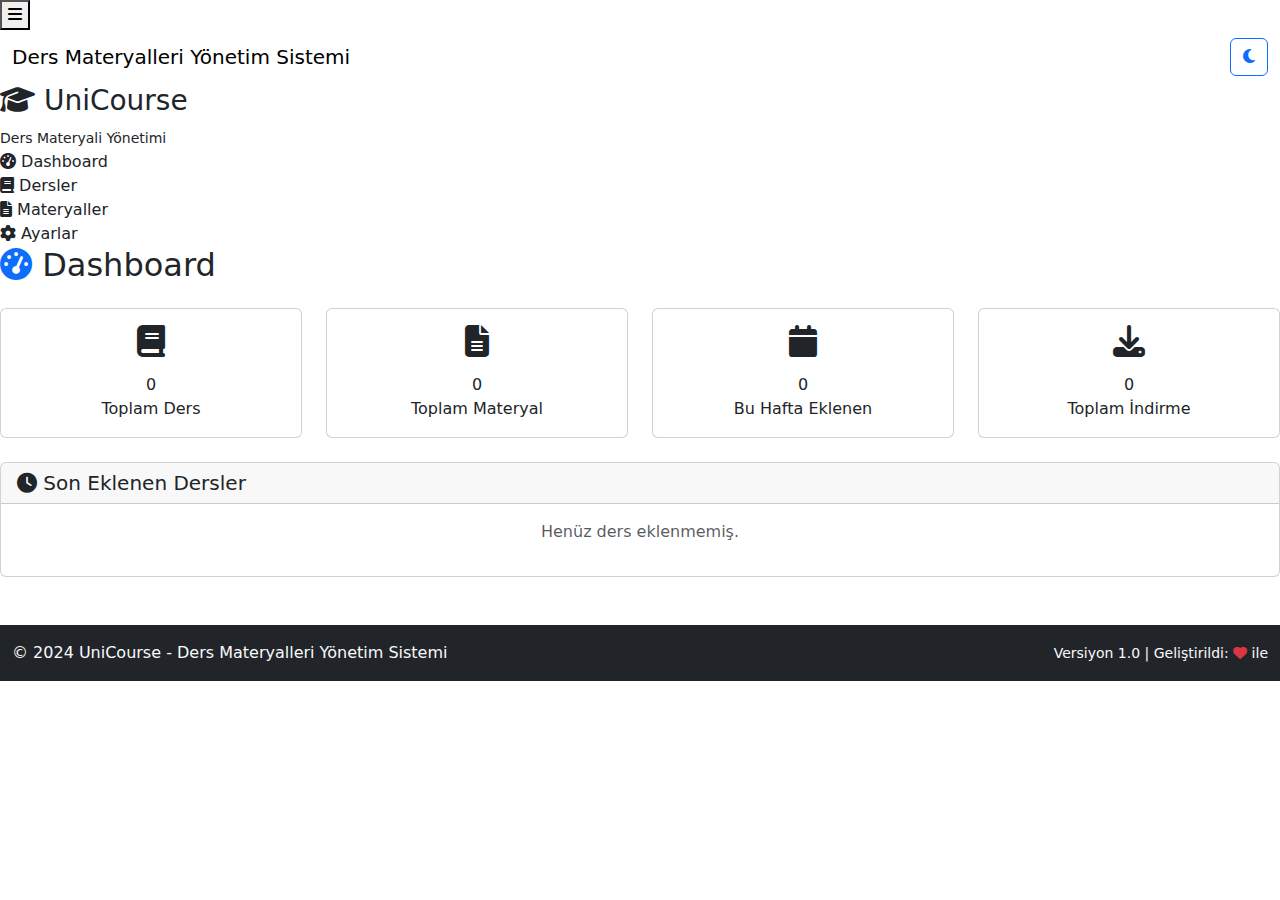
<file: index copy.html>
<!DOCTYPE html>
<html lang="tr">
<head>
    <meta charset="UTF-8">
    <meta name="viewport" content="width=device-width, initial-scale=1.0">
    <title>UniCourse - Ders Materyalleri Yönetimi</title>
    
    <!-- Bootstrap CSS -->
    <link href="https://cdn.jsdelivr.net/npm/bootstrap@5.3.2/dist/css/bootstrap.min.css" rel="stylesheet">
    
    <!-- Font Awesome Icons -->
    <link rel="stylesheet" href="https://cdnjs.cloudflare.com/ajax/libs/font-awesome/6.4.0/css/all.min.css">
    
    <!-- Custom CSS -->
    <link rel="stylesheet" href="assets/css/style.css">
    <link rel="stylesheet" href="assets/css/themes.css">
</head>
<body>
    <!-- Sidebar Toggle Button -->
    <button class="sidebar-toggle" id="sidebarToggleBtn">
        <i class="fas fa-bars"></i>
    </button>

    <!-- Sidebar Overlay for mobile -->
    <div class="sidebar-overlay" id="sidebarOverlay"></div>

    <!-- Include Header -->
    <div id="header-placeholder"></div>
    
    <!-- Include Sidebar -->
    <div id="sidebar-placeholder"></div>

    <!-- Main Content -->
    <div class="main-content" id="mainContent">
        <!-- Include Pages -->
        <div id="dashboard-placeholder"></div>
        <div id="courses-placeholder"></div>
        <div id="materials-placeholder"></div>
        <div id="settings-placeholder"></div>
    </div>

    <!-- Include Footer -->
    <div id="footer-placeholder"></div>

    <!-- Modals -->
    <div id="modals-placeholder"></div>

    <!-- Alert Container -->
    <div id="alertContainer" style="position: fixed; top: 20px; right: 20px; z-index: 9999;"></div>

    <!-- Bootstrap JS -->
    <script src="https://cdn.jsdelivr.net/npm/bootstrap@5.3.2/dist/js/bootstrap.bundle.min.js"></script>
    
    <!-- Custom JS -->
    <script src="assets/js/utils.js"></script>
    <script src="assets/js/storage.js"></script>
    <script src="assets/js/ui.js"></script>
    <script src="assets/js/app.js"></script>

    <script>
        // Load all components when page loads
        document.addEventListener('DOMContentLoaded', async () => {
            await loadComponents();
            // Initialize app after components are loaded
            window.app = new UniCourseApp();
            
            // Setup sidebar toggle after components load
            setupSidebarToggle();
        });

        async function loadComponents() {
            try {
                // Load all components
                await Promise.all([
                    loadComponent('components/header.html', 'header-placeholder'),
                    loadComponent('components/sidebar.html', 'sidebar-placeholder'),
                    loadComponent('pages/dashboard.html', 'dashboard-placeholder'),
                    loadComponent('pages/courses.html', 'courses-placeholder'),
                    loadComponent('pages/materials.html', 'materials-placeholder'),
                    loadComponent('pages/settings.html', 'settings-placeholder'),
                    loadComponent('components/footer.html', 'footer-placeholder'),
                    loadModals()
                ]);
            } catch (error) {
                console.error('Error loading components:', error);
            }
        }

        async function loadComponent(url, placeholderId) {
            try {
                const response = await fetch(url);
                const html = await response.text();
                document.getElementById(placeholderId).innerHTML = html;
            } catch (error) {
                console.error(`Error loading ${url}:`, error);
            }
        }

        async function loadModals() {
            try {
                const [courseModal, materialModal] = await Promise.all([
                    fetch('components/course-modal.html').then(r => r.text()),
                    fetch('components/material-modal.html').then(r => r.text())
                ]);
                
                document.getElementById('modals-placeholder').innerHTML = courseModal + materialModal;
            } catch (error) {
                console.error('Error loading modals:', error);
            }
        }

        function setupSidebarToggle() {
            const toggleBtn = document.getElementById('sidebarToggleBtn');
            const sidebar = document.getElementById('sidebar');
            const mainContent = document.getElementById('mainContent');
            const overlay = document.getElementById('sidebarOverlay');
            let sidebarOpen = true;

            // Toggle button click
            toggleBtn.addEventListener('click', () => {
                sidebarOpen = !sidebarOpen;
                toggleSidebar(sidebarOpen);
            });

            // Overlay click (mobile)
            overlay.addEventListener('click', () => {
                if (window.innerWidth <= 768) {
                    sidebarOpen = false;
                    toggleSidebar(false);
                }
            });

            // Handle responsive behavior
            window.addEventListener('resize', () => {
                if (window.innerWidth <= 768) {
                    // Mobile: Always collapsed initially
                    sidebarOpen = false;
                    toggleSidebar(false, false);
                } else {
                    // Desktop: Open by default
                    sidebarOpen = true;
                    toggleSidebar(true, false);
                }
            });

            function toggleSidebar(open, animate = true) {
                if (!animate) {
                    sidebar.style.transition = 'none';
                    mainContent.style.transition = 'none';
                    toggleBtn.style.transition = 'none';
                }

                if (open) {
                    // Open sidebar
                    sidebar.classList.remove('collapsed');
                    mainContent.classList.remove('full-width');
                    toggleBtn.classList.add('moved');
                    overlay.classList.remove('active');
                    toggleBtn.innerHTML = '<i class="fas fa-times"></i>';
                } else {
                    // Close sidebar
                    sidebar.classList.add('collapsed');
                    mainContent.classList.add('full-width');
                    toggleBtn.classList.remove('moved');
                    
                    if (window.innerWidth <= 768) {
                        overlay.classList.remove('active');
                    }
                    
                    toggleBtn.innerHTML = '<i class="fas fa-bars"></i>';
                }

                // Re-enable transitions
                setTimeout(() => {
                    sidebar.style.transition = '';
                    mainContent.style.transition = '';
                    toggleBtn.style.transition = '';
                }, 50);
            }

            // Initialize based on screen size
            if (window.innerWidth <= 768) {
                sidebarOpen = false;
                toggleSidebar(false, false);
            }
        }
    </script>
</body>
</html>
</file>
<file: assets/css/style.css>
/* Genel Stiller */
:root {
    --primary-color: #007bff;
    --secondary-color: #6c757d;
    --success-color: #28a745;
    --danger-color: #dc3545;
    --warning-color: #ffc107;
    --info-color: #17a2b8;
    --light-color: #f8f9fa;
    --dark-color: #343a40;
}

/* Responsive Tasarım */
@media (max-width: 768px) {
    /* Mobil stiller */
}

@media (min-width: 769px) and (max-width: 1024px) {
    /* Tablet stiller */
}

@media (min-width: 1025px) {
    /* Desktop stiller */
}
</file>
<file: assets/css/themes.css>
/* UniCourse - Tema Dosyası */

/* Light Theme (Default) */
[data-theme="light"] {
    --bg-primary: #ffffff;
    --bg-secondary: #f8f9fa;
    --text-primary: #333333;
    --text-secondary: #6c757d;
    --border-color: #e0e0e0;
}

/* Dark Theme */
[data-theme="dark"] {
    --bg-primary: #1a1a1a;
    --bg-secondary: #2d2d2d;
    --text-primary: #ffffff;
    --text-secondary: #cccccc;
    --border-color: #444444;
}

[data-theme="dark"] body {
    background-color: #1a1a1a;
    color: #ffffff;
}

[data-theme="dark"] .navbar {
    background: #2d2d2d !important;
    border-bottom: 1px solid #444444;
}

[data-theme="dark"] .card {
    background-color: #2d2d2d;
    border-color: #444444;
    color: #ffffff;
}

[data-theme="dark"] .search-box {
    background: #2d2d2d;
    border: 1px solid #444444;
}

[data-theme="dark"] .material-item {
    background: #2d2d2d;
    border-color: #444444;
    color: #ffffff;
}

[data-theme="dark"] .form-control {
    background-color: #2d2d2d;
    border-color: #444444;
    color: #ffffff;
}

[data-theme="dark"] .form-control:focus {
    background-color: #2d2d2d;
    border-color: #667eea;
    color: #ffffff;
}

[data-theme="dark"] .modal-content {
    background-color: #2d2d2d;
    color: #ffffff;
}

[data-theme="dark"] .btn-secondary {
    background-color: #444444;
    border-color: #444444;
    color: #ffffff;
}

[data-theme="dark"] .text-muted {
    color: #cccccc !important;
}
</file>
